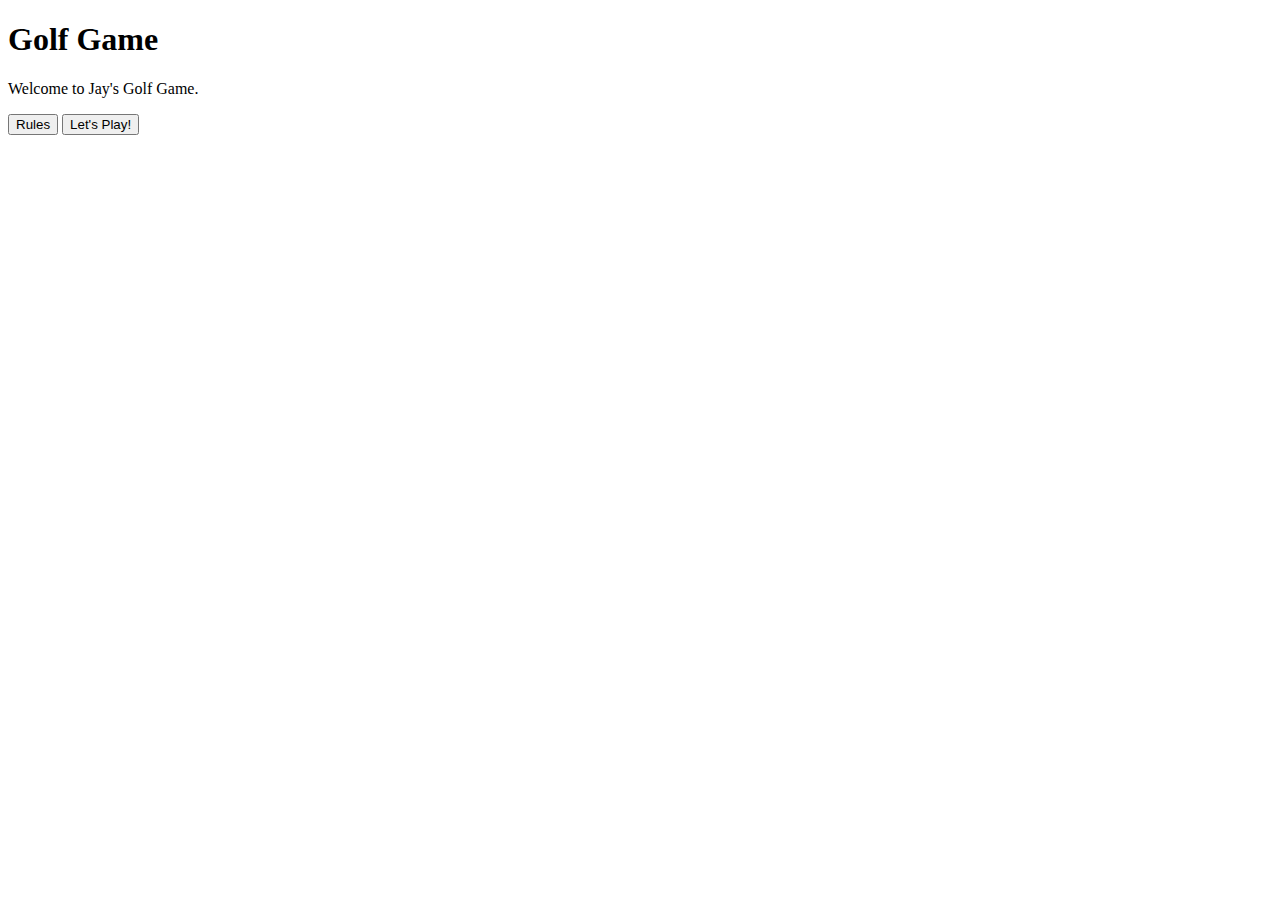
<file: index.html>
<!DOCTYPE html>
<html>
  <head>
    <!-- <link rel="stylesheet" type='text/css' href="static/styles.css"> -->
  </head>
  <body>
    <!-- <script src="/static/ajax.js"></script> -->
    <h1>Golf Game</h1>
    <p>Welcome to Jay's Golf Game.</p>
    <a href="https://lizzybruder13.github.io/rules.html"><button class="rule_button">Rules</button></a>
    <a href="https://lizzybruder13.github.io/num_of_players.html"><button class="play_button">Let's Play!</button></a>
  </body>
</html>
</file>
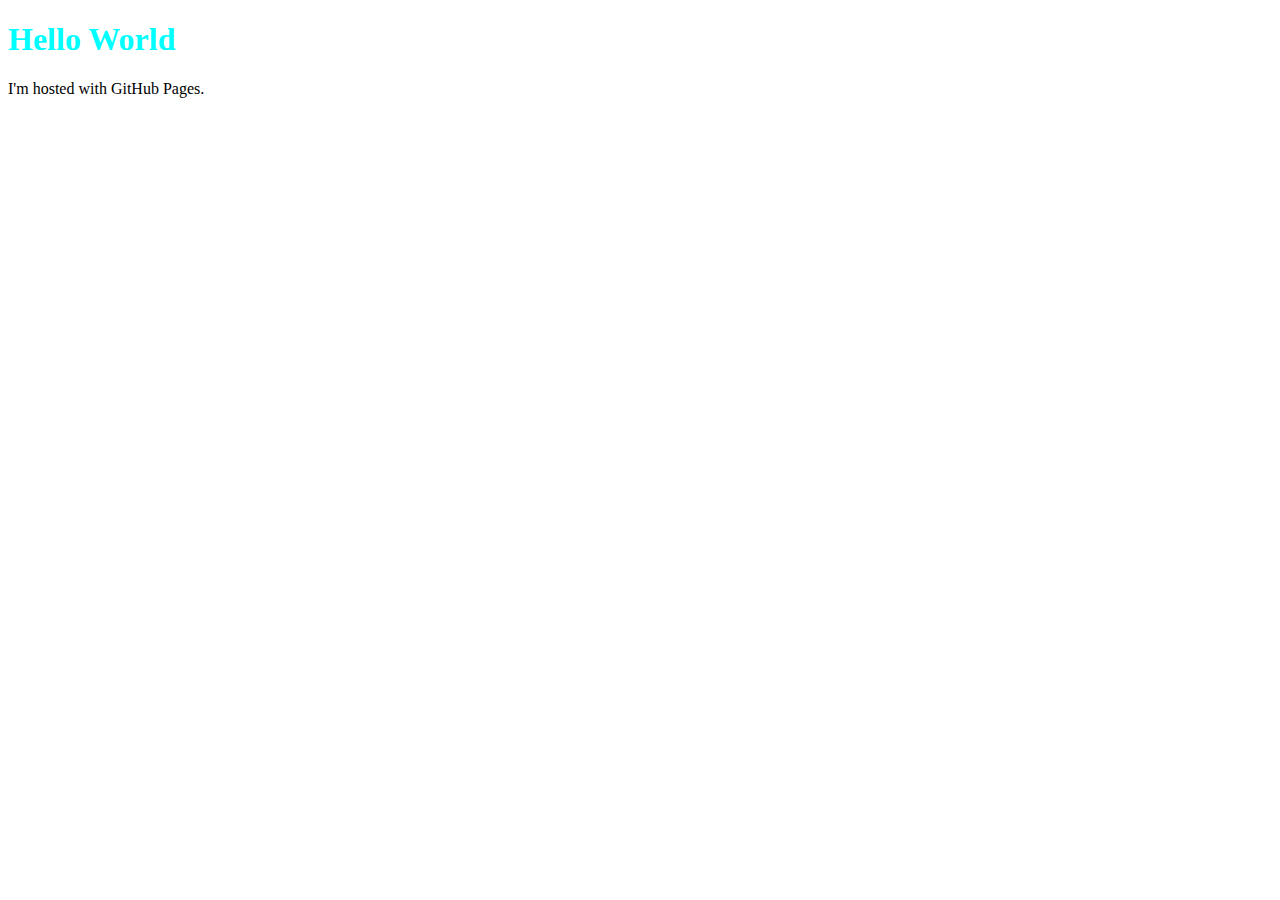
<file: templates/index.html>
<!DOCTYPE html>
<html>
  <head>
    <link rel="stylesheet" type='text/css' href="/static/styles.css">
  </head>
  <body>
    <h1>Hello World</h1>
    <p>I'm hosted with GitHub Pages.</p>
  </body>
</html>
</file>
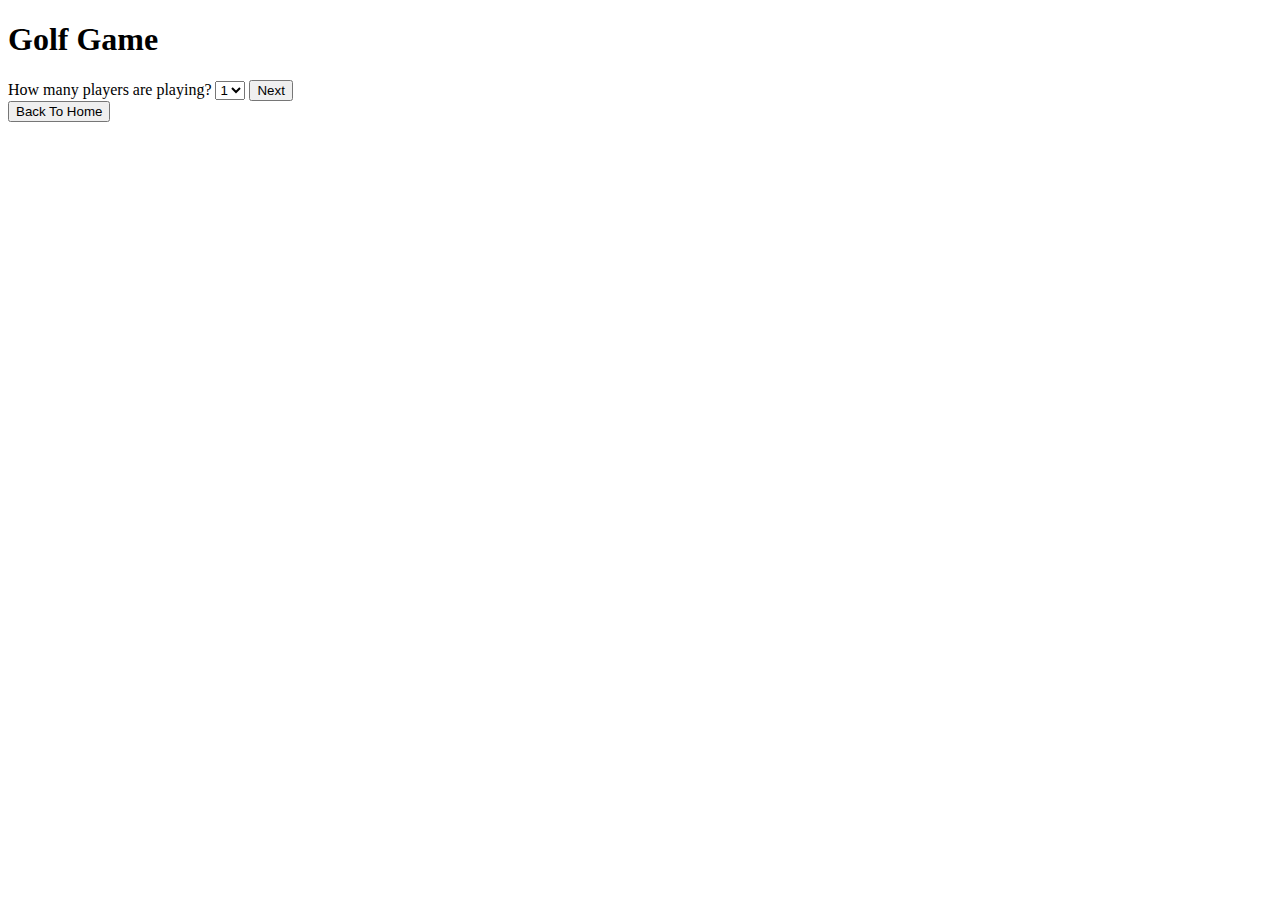
<file: num_of_players.html>
<!DOCTYPE html>
<html>
  <head>
    <!-- <link rel="stylesheet" type='text/css' href="static/styles.css"> -->
  </head>
  <body>
    <h1>Golf Game</h1>
    <form action="https://lizzybruder13.github.io/players_names.html" method="GET" id="num_players">
      <label for="num_of_players">How many players are playing?</label>
      <select name="num_of_players" id="num_of_players" form="num_players">
        <option value=1>1</option>
        <option value=2>2</option>
        <option value=3>3</option>
        <option value=4>4</option>
      </select>
      <input type="submit" value="Next">
    </form>
    <a href="https://lizzybruder13.github.io"><button class="back_button">Back To Home</button></a>
    <!-- <a href="https://lizzybruder13.github.io/players_names.html"><button class="next_button">Next</button></a> -->
  </body>
</html>
</file>
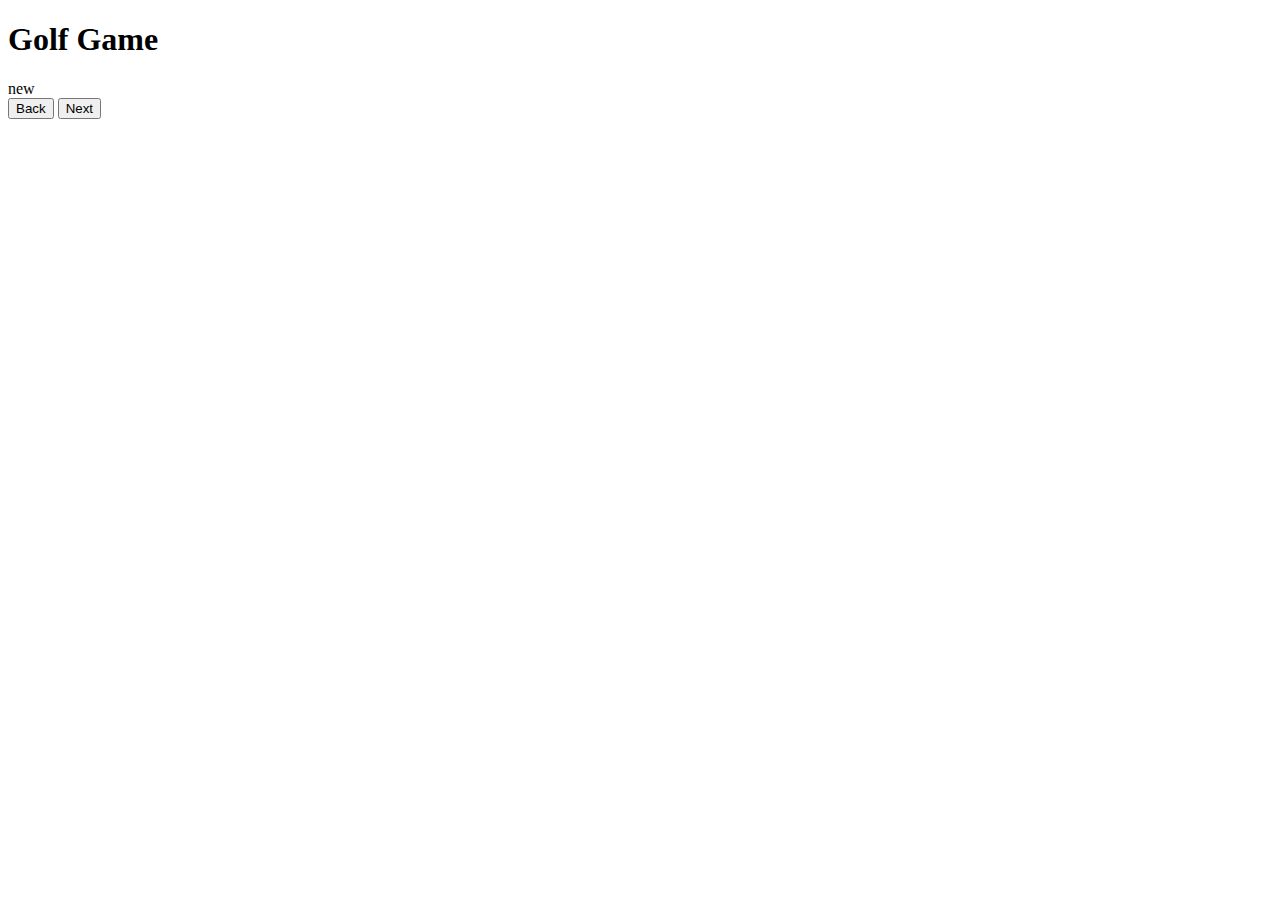
<file: players_names.html>
<!DOCTYPE html>
<html>
  <head>
    <!-- <link rel="stylesheet" type='text/css' href="static/styles.css"> -->
  </head>
  <body>
    <h1>Golf Game</h1>
    <script src="helpers.js">
      var players = document.getElementById("players_list");
      var inhtml = "";
      for (let i=0; i < num_of_players; i++) {
        inhtml += "<div>player " + string(i) + " </div><br>";
      }
      players.innerHTML = inhtml
    </script>
    <div id="players_list">new</div>
    <a href="https://lizzybruder13.github.io/num_of_players.html"><button class="back_button">Back</button></a>
    <button class="next_button">Next</button>
  </body>
</html>
</file>
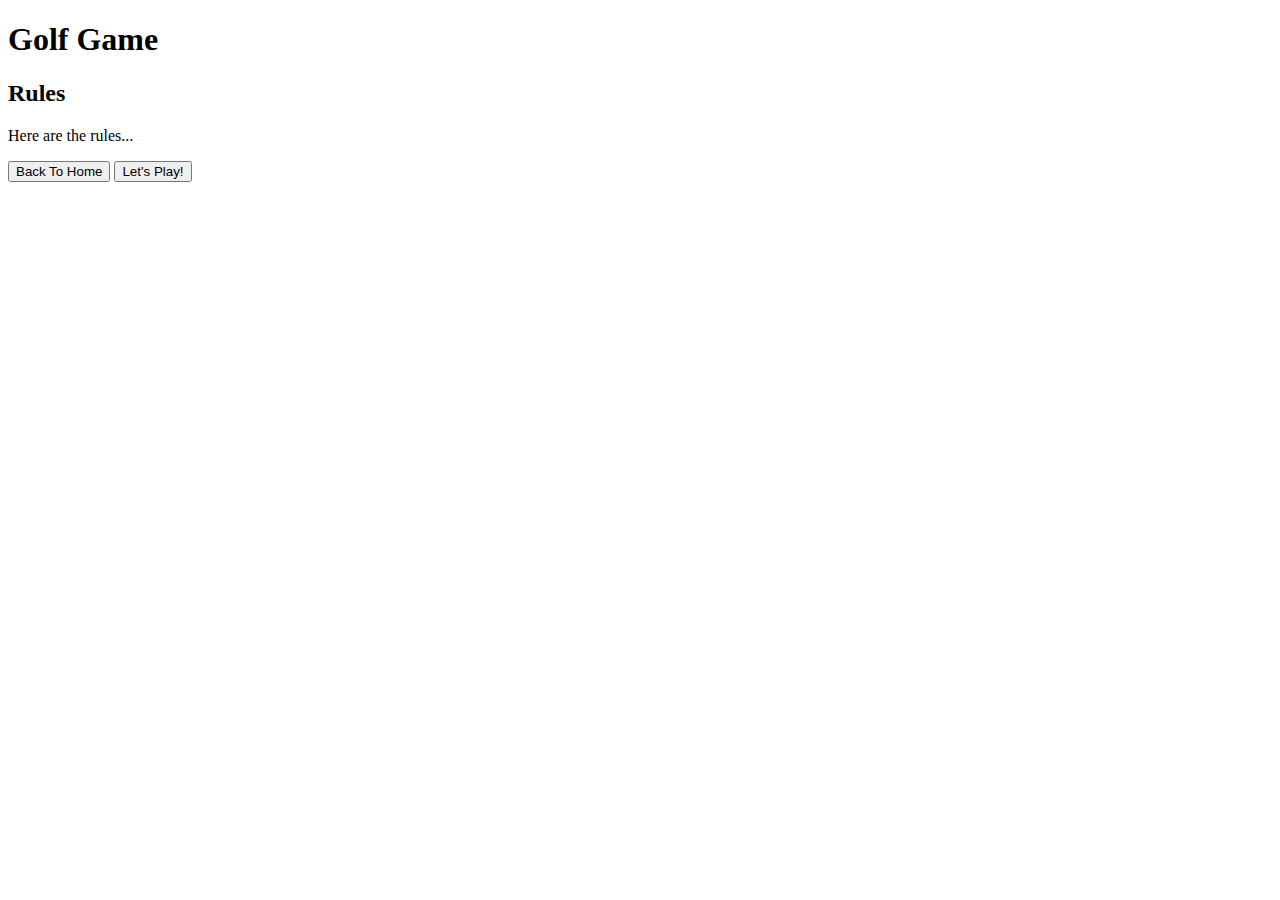
<file: rules.html>
<!DOCTYPE html>
<html>
  <head>
    <!-- <link rel="stylesheet" type='text/css' href="static/styles.css"> -->
  </head>
  <body>
    <h1>Golf Game</h1>
    <h2>Rules</h2>
    <p>Here are the rules...</p>
    <a href="https://lizzybruder13.github.io"><button class="back_button">Back To Home</button></a>
    <a href="https://lizzybruder13.github.io/num_of_players.html"><button class="play_button">Let's Play!</button></a>
  </body>
</html>
</file>
<file: static/styles.css>
head {
  background-color:paleturquoise;
}

h1 {
  color:aqua;
}
</file>
